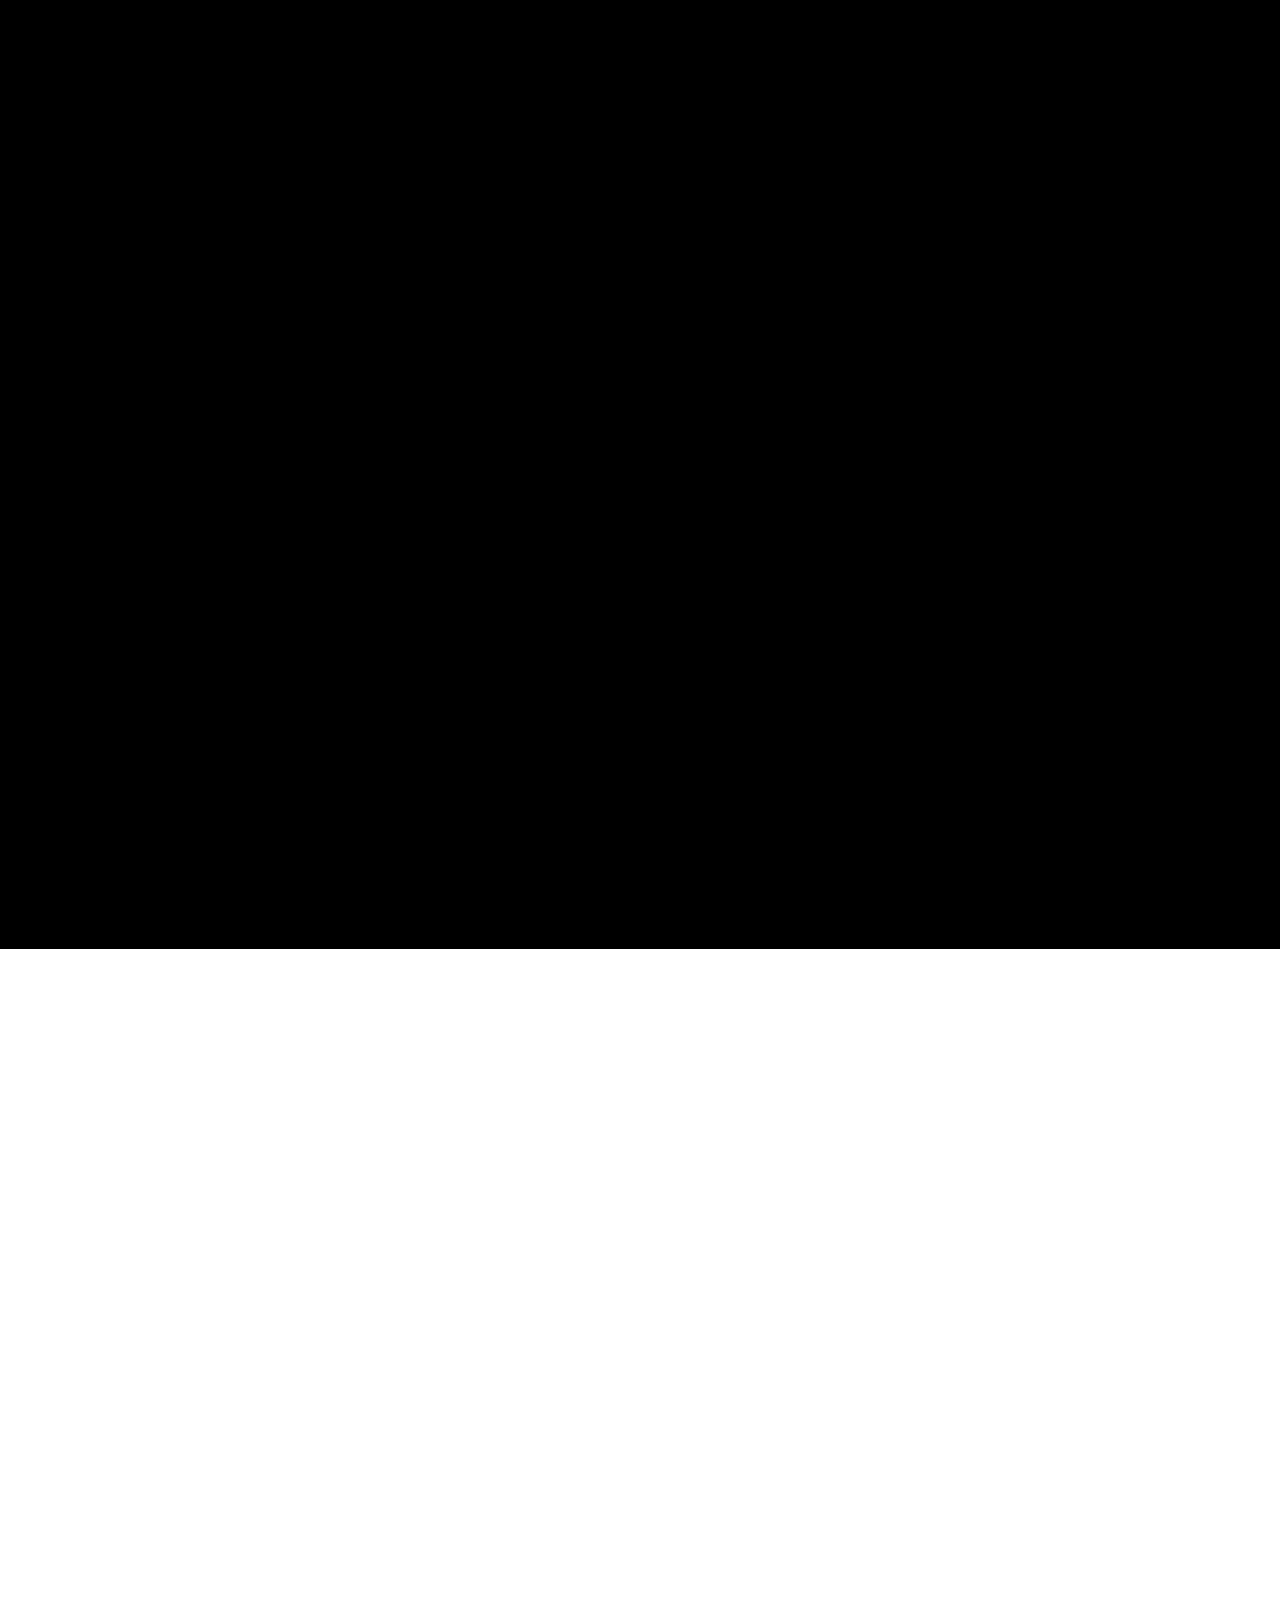
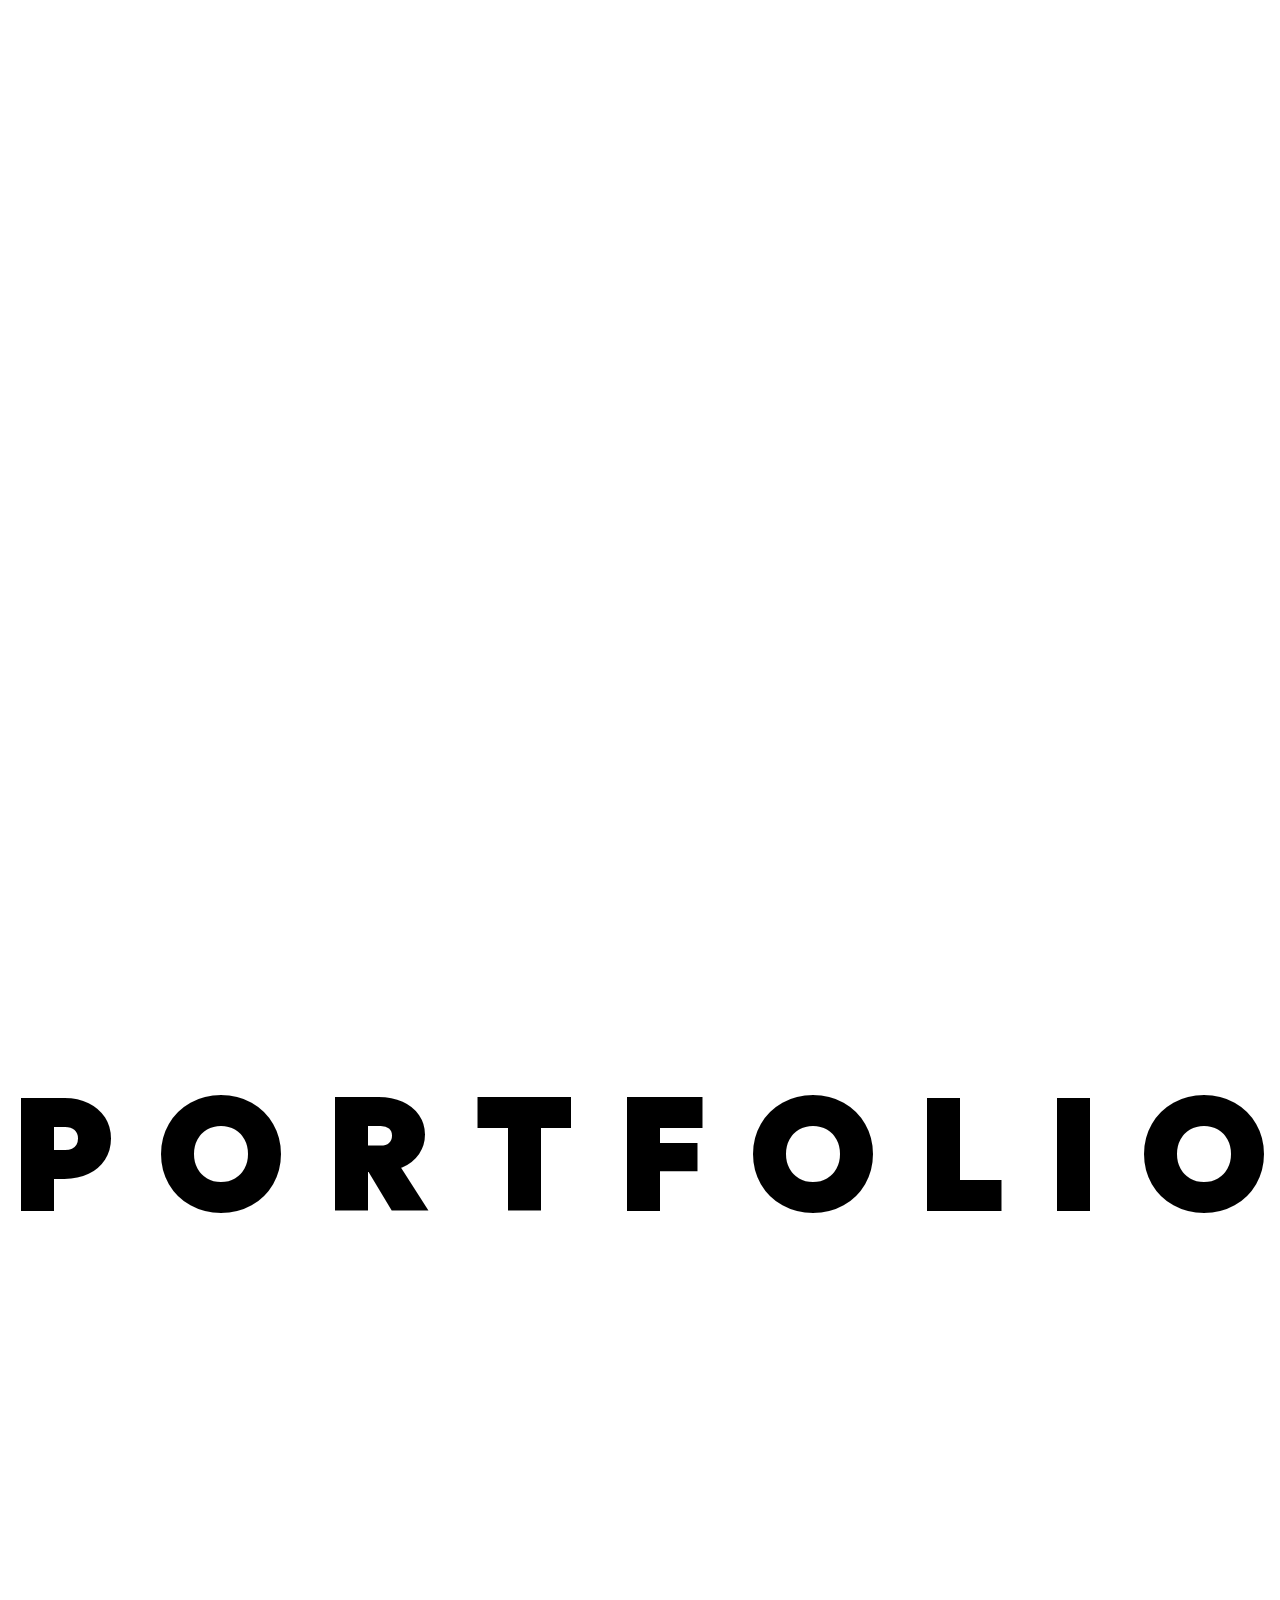
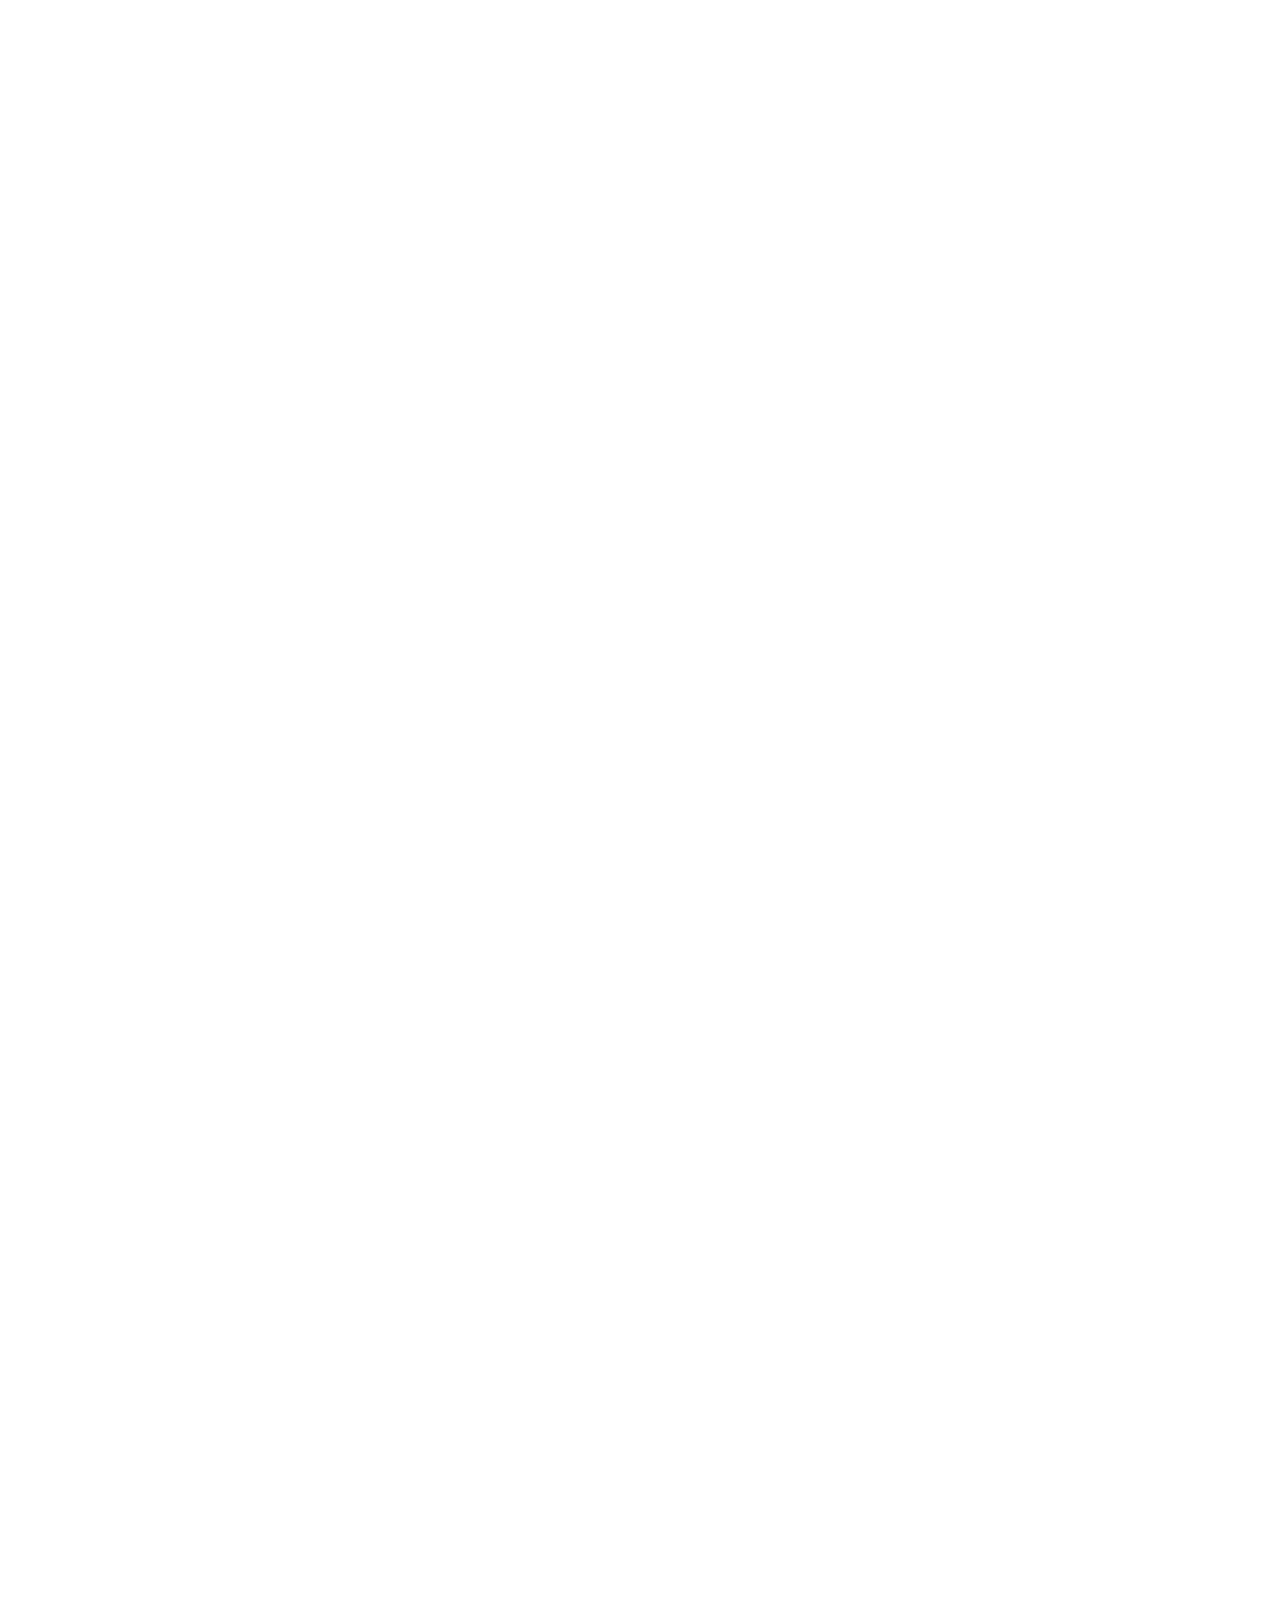
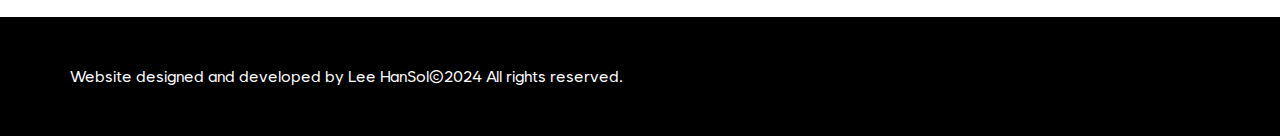
<file: index.html>
<!DOCTYPE html>
<html lang="ko">
<head>
<meta charset="UTF-8">
<meta name="viewport" content="width=device-width, initial-scale=1.0">
<title>이한솔 웹디자인 & 웹퍼블리싱 포트폴리오</title>
<link rel="stylesheet" href="css/reset.css">
<link rel="stylesheet" href="css/aos.css">
<link rel="stylesheet" href="css/layout.css">
<link rel="stylesheet" href="css/main.css">
<link rel="stylesheet" href="css/responsive.css">
<!-- font -->
<link rel="stylesheet" href="css/WantedSansVariable.css">
<!-- jQuery -->
<script src="js/jquery-3.7.1.min.js"></script>
<script src="js/gsap.min.js"></script>
<script src="js/aos.js"></script>
<script src="js/main.js"></script>
</head>
<body>
<div class="loading_page">
    <strong>
        <svg>
            <symbol id="fade_text">
                <text text-anchor="middle">My Vision</text>
                <text text-anchor="middle">Drawn in Code</text>
            </symbol>
            <g>
                <use class="stroke" xlink:href="#fade_text"/>
                <use class="fill" xlink:href="#fade_text"/>
            </g>
        </svg>
    </strong>
</div>
<!-- header -->
<header>
    <h1><a href="#">HS</a></h1>
    <nav>
        <ul class="gnb">
            <li><a href="#about">PROFILE</a></li>
            <li><a href="#portfolio">PROJECTS</a></li>
        </ul>
    </nav>
</header>
<main>
<section id="intro">
    <h2 class="last_letter_remove">ABOUT</h2>
</section>
<!-- about -->
<section id="about">
    <div class="wrap">
        <h2 data-aos="fade-up" data-aos-delay="0" data-aos-duration="1500">PROFILE</h2>
        <ul>
            <li data-aos="fade-up" data-aos-delay="0" data-aos-duration="1500">
                <h3>HAN SOL</h3>
            </li>
            <li data-aos="fade-up" data-aos-delay="0" data-aos-duration="1500">
                <p>1993.09.01</p>
            </li>
            <li data-aos="fade-up" data-aos-delay="0" data-aos-duration="1500">
                <p>2022.08 ~ 2024.08 Grip Shopping Mall MD</p>
            </li>
            <li data-aos="fade-up" data-aos-delay="0" data-aos-duration="1500">
                <p>
                    <span>안녕하세요 :)</span> 직무를 수행하기 앞서 역량강화를 위한 MD직무를 통해 다양한 팀과 협업을 하며 효율적인 소통의 방법을 자연스레 학습하게 되었고<br>
                    라이브커머스 어플리케이션을 통해 제품이 보여지는 것을 보고 해당 분야의 역량을 쌓는다면 “서비스를 이용하는 과정에서 느끼는 불편함 최소화”를<br>
                    중요시하는 본인이 구상한 디자인을 직접 “기획한 후 구현”해 낼 수 있을 것이라는 자신감이 생겼습니다.<br>
                    따라서, 전문가가 되기 위해서 국비훈련 기관에서 UI/UX 웹&앱 디자인 with 유튜브 동영상 반응형 웹 디자인 과정을 통해<br>
                    포토샵, 일러스트, 피그마, 자바스크립트, 제이쿼리, html, css,프리미어,에프터이펙트의 역량을 강화해 실무에서 무리 없을 정도로 역량강화하여<br>
                    UIUX디자이나 직무에 한발 더 가까워졌습니다.
                </p>
            </li>
        </ul>
    </div>
</section>
<section id="intro">
    <h2 class="last_letter_remove">PORTFOLIO</h2>
</section>
<section id="portfolio">
    <div class="wrap">
        <h2 data-aos="fade-up" data-aos-delay="0" data-aos-duration="1500">PROJECTS</h2>
        <ul>
            <li data-aos="fade-up" data-aos-delay="0" data-aos-duration="1500">
                <span class="num">01</span>
                <h3>네이버 클라우드</h3>
                <a class="img_wrap" href="https://hans930901.github.io/portfolio/" target="_blank">
                    <figure>
                        <img src="./img/png/NAVER Cloud 네이버클라우드.png" alt="">
                        <figcaption class="badge">PC</figcaption>
                    </figure>
                </a>
                <p class="desc">네이버 클라우드 공식 사이트를 레퍼런스하여 만든 웹사이트입니다.</p>
                <div class="links">
                    <a class="link_works" href="https://hans930901.github.io/portfolio/" target="_blank">바로가기</a>
                </div>
                <div class="icons">
                    <a href="https://www.figma.com/design/wcqtPoktN2txYqeBAIbMg8/PORTFOLIO?node-id=0-1&t=jLlGcqUdRuOyiAIs-1" target="_blank">Figma</a>
                </div>
            </li>
        </ul>
    </div>
</section>
</main>
<!-- footer -->
<footer>
    <div class="wrap">
        <p class="copyright">Website designed and developed by Lee HanSol<span>©2024 All rights reserved.</span></p>
    </div>
</footer>
</body>
</html>
</file>
<file: css/layout.css>
body {
  font-size: 16px;
  line-height: 1.2;
  color: black;
}

.wrap {
  max-width: 1140px;
  margin: 0 auto;
}

.last_letter_remove .last_letter_wrap {
  letter-spacing: 0;
}

strong,svg {
  width: 100%;
  height: 100vh;
}

.stroke {
  stroke: white;
  stroke-width: 1px;
  stroke-dasharray: 0 250;
  stroke-opacity: 1;
  fill: none;
  animation: stroke_offset 3s infinite;
  animation-timing-function: cubic-bezier(.25, .46, .45, .94);
}

#fade_text text:nth-of-type(1){
  transform: translate(50%,40%);
}

#fade_text text:nth-of-type(2){
  transform: translate(50%,60%);
}

#fade_text text.txt{
  transform: translate(50%,50%);
}

@-webkit-keyframes stroke_offset {
  100%, 25% {
  stroke-dasharray: 0 250;
  stroke-opacity: 1;
  }
  50%, 75% {
  stroke-dasharray: 250 0;
  stroke-opacity: .75;
  }
  55%, 70% {
  stroke-dasharray: 250 0;
  stroke-opacity: 0;
  }
}

@keyframes stroke_offset {
  100%, 25% {
  stroke-dasharray: 0 250;
  stroke-opacity: 1;
  }
  50%, 75% {
  stroke-dasharray: 250 0;
  stroke-opacity: .75;
  }
  55%, 70% {
  stroke-dasharray: 250 0;
  stroke-opacity: 0;
  }
}

.fill {
  fill: white;
  fill-opacity: 0;
  animation: fill_offset 3s infinite;
  animation-timing-function: cubic-bezier(.25, .46, .45, .94);
}

@-webkit-keyframes fill_offset {
  100%, 25%, 35%, 90% {
    fill-opacity: 0;
  }
  50%, 70% {
    fill-opacity: 1;
  }
}

@keyframes fill_offset {
  100%, 25%, 35%, 90% {
    fill-opacity: 0;
  }
  50%, 70% {
    fill-opacity: 1;
  }
}

.loading_page,.loading_about,.loading_portfolio {
  position: fixed;
  left: 0;
  top: 0;
  width: 100%;
  background-color: black;
  z-index: 2;
}

.loading_page,.loading_about,.loading_portfolio {
  font-size: 200px;
  font-weight: 1000;
}

header {
  position: fixed;
  left: 0;
  top: 0;
  width: 100%;
  display: flex;
  justify-content: space-between;
  align-items: center;
  padding: 0 30px;
  box-sizing: border-box;
  background-color: white;
  z-index: 1;
}

h1 a {
  font-size: 80px;
  font-weight: 1000;
}

.gnb{
  display: flex;
  gap: 20px;
}

footer {
  background-color: black;
  padding: 50px 0;
}

.copyright {
  color: white;
  font-size: 16px;
}
</file>
<file: css/main.css>
#intro {
    background-color: white;
    height: 100vh;
    display: flex;
    align-items: center;
    justify-content: center;
}

#intro h2 {
    font-size: 160px;
    font-weight: 1000;
    letter-spacing: 40px;
}

#about,#portfolio {
    background-color: white;
    color: black;
    box-sizing: border-box;
    padding: 500px 100px 100px;
    margin-bottom: 100px;
}

#about h2,#portfolio h2 {
    color: black;
    font-size: 35px;
    font-weight: 800;
    letter-spacing: 6px;
    margin-bottom: 200px;
}

#about ul {
    display: flex;
    flex-direction: column;
    align-items: center;
    justify-content: center;
}

#about ul li h3{
    font-size: 50px;
    font-weight: 900;
    margin-bottom: 20px;
}

#about ul li:nth-of-type(2) p{
    font-size: 16px;
    font-weight: 600;
    margin-bottom: 50px;
}

#about ul li:nth-of-type(3) p{
    color: gray;
    font-size: 16px;
    font-weight: 600;
    margin-bottom: 100px;
}

#about ul li:nth-of-type(4) p{
    font-size: 18px;
    line-height: 1.8;
    word-break: keep-all;
}

#portfolio ul {
    display: flex;
    flex-direction: column;
}

#portfolio ul li {
    align-self: flex-start;
    margin-bottom: 300px;
}

#portfolio ul li:nth-child(2n) {
    align-self: flex-end;
}

#portfolio ul li:last-child {
    margin-bottom: 0;
}

#portfolio ul li .num {
    display: block;
    margin-bottom: 10px;
    font-size: 40px;
    font-weight: 800;
}

#portfolio ul li:nth-of-type(2n) .num {
    text-align: end;
}

#portfolio ul li h3 {
    font-size: 50px;
    font-weight: 900;
    margin-bottom: 20px;
}

#portfolio ul li:nth-of-type(2n) h3 {
    text-align: end;
}

#portfolio ul li .img_wrap {
    display: inline-block;
    width: 700px;
    margin-bottom: 20px;
}

#portfolio ul li .img_wrap:hover .badge {
    opacity: 1;
    transform: translate(-50%, -50%);
}

#portfolio ul li .img_wrap figure {
    position: relative;
}

#portfolio ul li .img_wrap figure img {
    width: 100%;
    height: 100%;
    transition: ease 0.5s;
    object-fit: cover;
}

#portfolio ul li .img_wrap figure img:hover {
    filter: blur(3px);
    opacity: 0.7;
}

#portfolio ul li .img_wrap figure .badge {
    font-size: 80px;
    font-weight: 900;
    position: absolute;
    top: 50%;
    left: 50%;
    transform: translate(-50%, calc(-50% + 30px));
    opacity: 0;
    transition: opacity 0.4s, transform 0.4s;
}

#portfolio ul li .desc {
    text-align: center;
    margin-bottom: 20px;
    line-height: 1.4;
    word-break: keep-all;
}

#portfolio ul li .links {
    display: flex;
    justify-content: center;
    margin-bottom: 20px;
}

#portfolio ul li .links a {
    padding: 10px 40px;
    border: 1px solid black;
    border-radius: 30px;
    text-align: center;
    box-sizing: border-box;
    color: black;
    transition: background-color 0.5s, color 0.5s;
}

#portfolio ul li .links a:hover {
    background-color: black;
    color: white;
}

#portfolio ul li .icons {
    display: flex;
    justify-content: center;
    text-align: center;
}

#portfolio ul li .icons a {
    margin-right: 0;
    text-decoration: underline;
}

#portfolio ul li .icons a:hover {
    color: #117ce9;
}
</file>
<file: css/responsive.css>
/* -------------태블릿---------------- */
@media screen and (max-width:1200px){
  nav {
    padding: 0 20px;
  }
  
  .loading_page, .loading_about, .loading_portfolio {
    font-size: 100px;
    font-weight: 1000;
    width: 100vw;
  }
  
  #intro h2 {
    font-size: 4em;
  }
  
  #about ul li:nth-of-type(4) p {
    width: 560px;
  }
  
  #portfolio ul li:nth-child(2n) {
    align-self: flex-start;
  }
  
  #portfolio ul li:nth-of-type(2n) .num {
    text-align: start;
  }
  
  footer {
    padding: 50px 30px;
  }
}/* -----------   1200 end  ---------- */

/* -------------모바일---------------- */
@media screen and (max-width:768px){
  .loading_page, .loading_about, .loading_portfolio {
    font-size: 40px;
    font-weight: 1000;
    width: 100vw;
  }
  
  nav h1 a {
    font-size: 2em;
  }
  
  nav .email {
    font-size: 1em;
  }

  #intro {
    height: 70vh;
  }
  
  #intro h2 {
    font-size: 2em;
    letter-spacing: 0.4em;
  }
  
  #about,#portfolio {
    padding: 40px 20px;
  }
  
  #about h2,#portfolio h2 {
    font-size: 24px;
    text-align: center;
  }
  
  #about ul li h3,#portfolio ul li h3 {
    font-size: 24px;
  }
  
  #about ul li:nth-of-type(2) p {
    font-size: 14px;
  }
  
  #about ul li:nth-of-type(3) p {
    font-size: 14px;
  }
  
  #about ul li:nth-of-type(4) p {
    width: 300px;
    font-size: 16px;
  }
  
  #about ul li:nth-of-type(4) p span {
    display: block;
  }
  
  #portfolio ul li .num {
    font-size: 20px;
  }
  
  #portfolio ul li .img_wrap {
    width: auto;
  }
  
  #portfolio ul li .desc {
    font-size: 14px;
  }
  
  #portfolio ul li .links a {
    padding: 5px 15px;
    font-size: 14px;
  }
  
  #portfolio ul li .icons a {
    font-size: 14px;
  }
  
  footer {
    padding: 50px 20px;
  }
  
  .copyright {
    font-size: 14px;
  }
  
  .copyright span {
    display: block;
  }
}/* -----------   768 end  ---------- */
</file>
<file: css/WantedSansVariable.css>
/*
Copyright (c) 2024 Wanted Lab, Inc., with Reserved Font Name Wanted Sans Variable.
https://github.com/wanteddev/wanted-sans

This Font Software is licensed under the SIL Open Font License, Version 1.1.
This license is copied below, and is also available with a FAQ at:
http://scripts.sil.org/OFL
*/
@font-face {
    font-family: "Wanted Sans Variable";
    font-style: normal;
    font-display: swap;
    font-weight: 400 1000;
    src: url("./woff2/WantedSansVariable.woff2") format("woff2-variations");
}
body{
    font-family: "Wanted Sans Variable";
}
</file>
